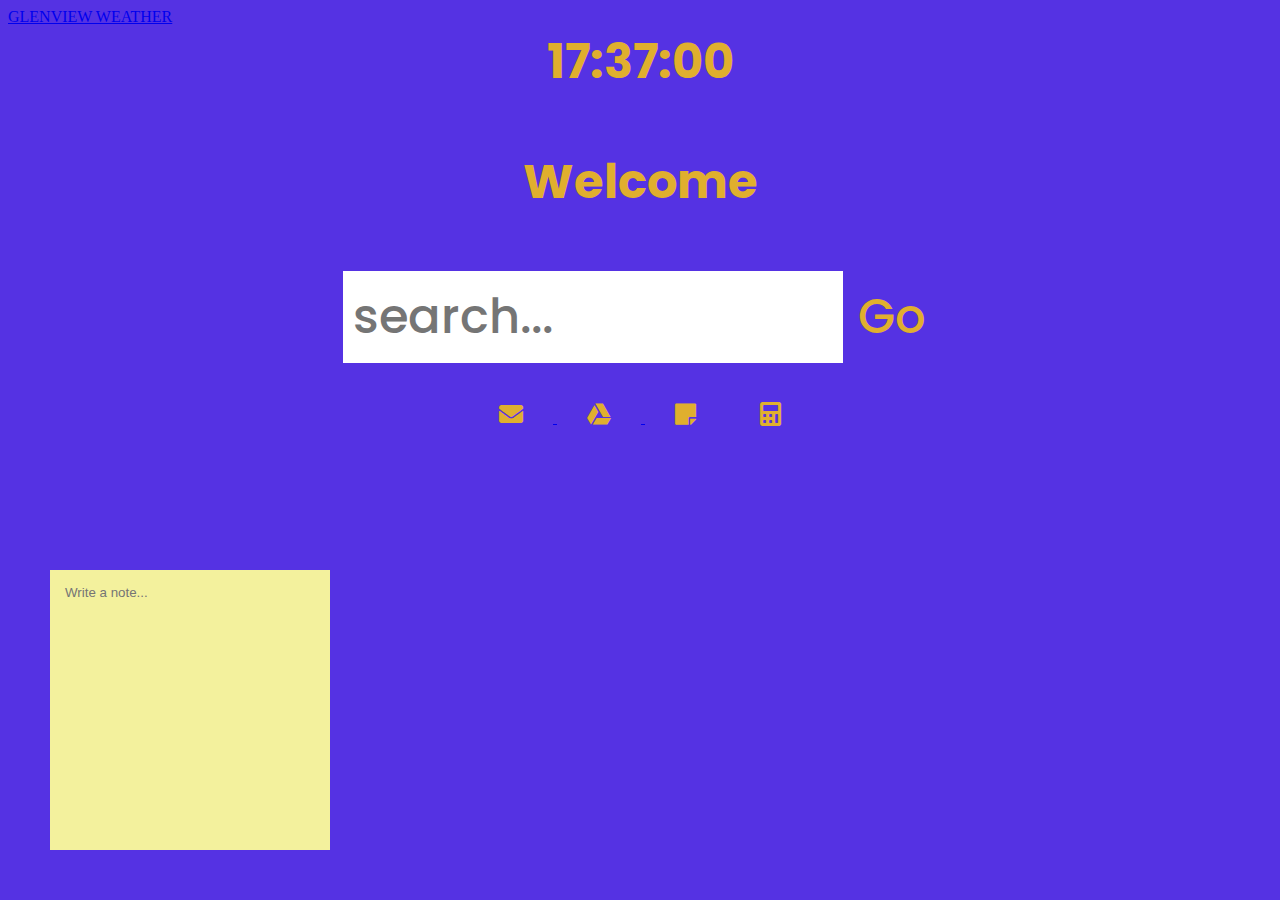
<file: index.html>
<!DOCTYPE html>
<html lang="en" >
<head>
  <meta charset="UTF-8">
  <title>Homepage</title>
  <link rel="preconnect" href="https://fonts.googleapis.com">
<link rel="preconnect" href="https://fonts.gstatic.com" crossorigin>
<link href="https://fonts.googleapis.com/css2?family=IBM+Plex+Sans:ital,wght@0,100;0,200;0,300;0,400;0,500;0,600;0,700;1,100;1,200;1,300;1,400;1,500;1,600;1,700&family=Poppins:ital,wght@0,100;0,200;0,300;0,400;0,500;0,600;0,700;0,800;0,900;1,100;1,200;1,300;1,400;1,500;1,600;1,700;1,800;1,900&display=swap" rel="stylesheet">
<script src="script.js"></script>

<link rel="stylesheet" href="./style.css">

<link rel="stylesheet" href="https://cdnjs.cloudflare.com/ajax/libs/font-awesome/5.15.4/css/all.min.css" />

</head>
<body>
  <a class="weatherwidget-io" href="https://forecast7.com/en/42d07n87d79/glenview/?unit=us" data-label_1="GLENVIEW" data-label_2="WEATHER" data-icons="Climacons" data-theme="original" data-basecolor="#5532e3" >GLENVIEW WEATHER</a>
  <script>
  !function(d,s,id){var js,fjs=d.getElementsByTagName(s)[0];if(!d.getElementById(id)){js=d.createElement(s);js.id=id;js.src='https://weatherwidget.io/js/widget.min.js';fjs.parentNode.insertBefore(js,fjs);}}(document,'script','weatherwidget-io-js');
  </script>



<!-- partial:index.partial.html -->
<section class="user">
  <body onload="startTime()">

    <div id="clock"></div>
<p class="user-welcome-text">Welcome</p>

<center><form action="https://google.com/search" method="get" target="_blank">
  <input type="hidden" name="sitesearch" />
  <input type="text" name="q" placeholder="search..." class="search-bar"/>
  <input type="submit" value="Go" class="submit-button">
</form></center>

<center><section class="bookmarks">
  <a href="http://mail.google.com" target="_blank">
    <i class="fas fa-envelope"></i>
  </a>
  <a href="http://mail.google.com" target="_blank">
  <a href="http://drive.google.com" target="_blank">
    <i class="fab fa-google-drive"></i>
  </a>

  <i class="fas fa-sticky-note" onclick="showNote()"></i>
  <i class="fas fa-calculator" onclick="showCalculator()"></i>
</section></center>

</body>
</html>
<iframe class="calculator hover" id="calc" width="219" height="302" src="https://calculator-1.com/outdoor/?f=ffca39&amp;r=ffffff" scrolling="no" frameborder="0" style="opacity: 0;"></iframe>
<textarea placeholder="Write a note..." id="note" onkeyup="autoSave()"></textarea>
</file>
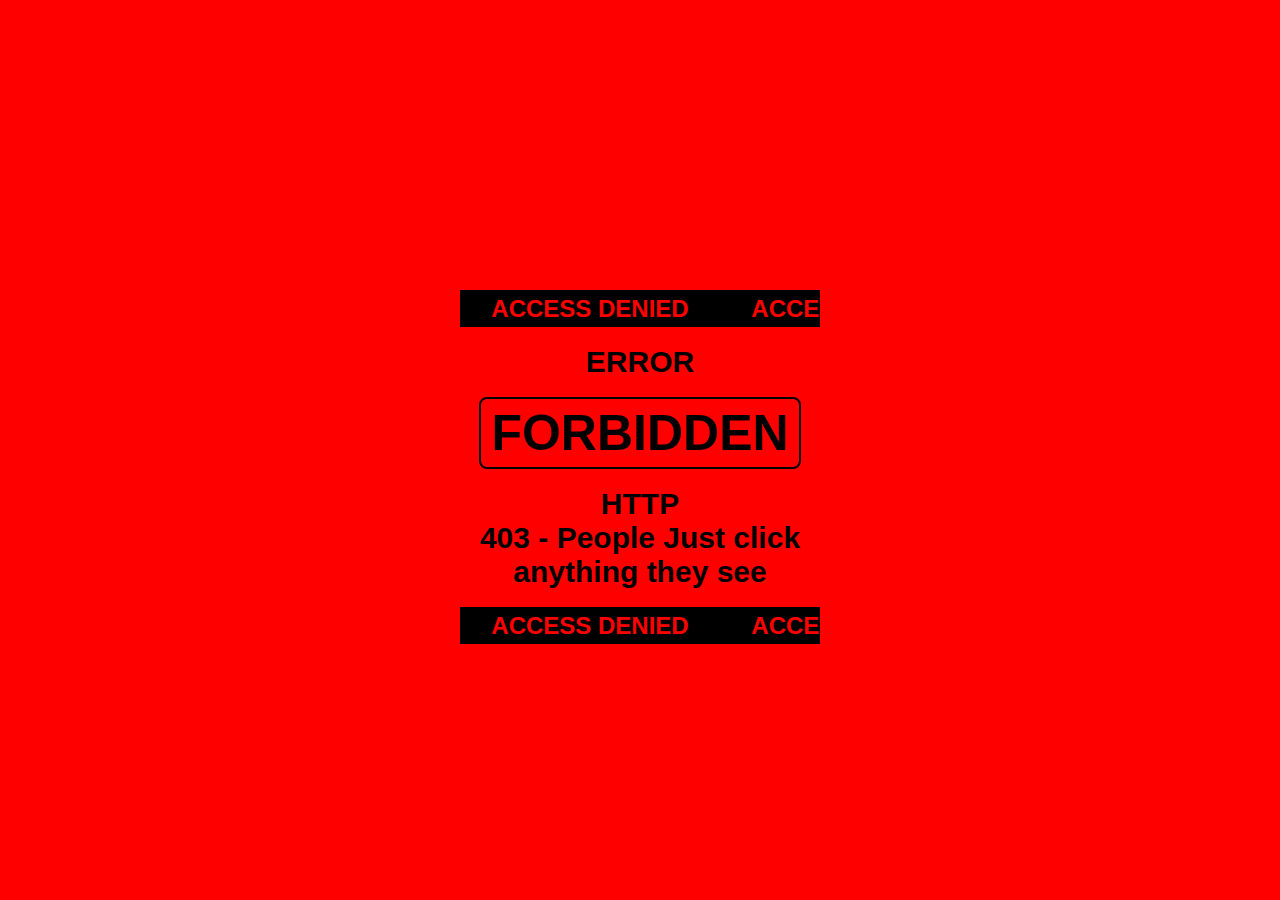
<file: adp.html>
<!DOCTYPE html>
<!--[if lt IE 7]>      <html class="no-js lt-ie9 lt-ie8 lt-ie7"> <![endif]-->
<!--[if IE 7]>         <html class="no-js lt-ie9 lt-ie8"> <![endif]-->
<!--[if IE 8]>         <html class="no-js lt-ie9"> <![endif]-->
<!--[if gt IE 8]>      <html class="no-js"> <!--<![endif]-->
<html>
    <head>
        <meta charset="utf-8">
        <meta http-equiv="X-UA-Compatible" content="IE=edge">
        <title>Access Denied</title>
        <meta name="description" content="">
        <meta name="viewport" content="width=device-width, initial-scale=1">
        <link rel="stylesheet" href="/adp.css">
    </head>
    <body>
        <!--[if lt IE 7]>
            <p class="browsehappy">You are using an <strong>outdated</strong> browser. Please <a href="#">upgrade your browser</a> to improve your experience.</p>
        <![endif]-->
        
        <script src="" async defer></script>
    </body>
</html>

<div id="sec-1" class="section">
    <div id="ctn">
      <div class="marquee">
        <div class="marquee-text"></div><div class="marquee-text"></div><div class="marquee-text"></div>
      </div>
  
      <div class="text-ctn">ERROR</div>
  
      <div id="forbidden">FORBIDDEN</div>
  
      <div class="text-ctn">HTTP<br>403 - People Just click anything they see</div>
  
      <div class="marquee">
        <div class="marquee-text"></div><div class="marquee-text"></div><div class="marquee-text"></div>
      </div>
    </div>
  </div>
</file>
<file: style.css>
body{
 background:#5532E3;
}
#clock{
  font-size:48px;
  font-family: "Poppins", sans-serif;
  font-weight: 700;
  font-style: normal;
  text-align: center;
  color: #E0AF2E;
}

.user-welcome-text{
  font-size:48px;
  font-family: "Poppins", sans-serif;
  font-weight: 700;
  font-style: normal;
}
p{
  text-align:center;
   color:#E0AF2E;
}
/* Google Search */
form{
  width:100%;
  max-width:600px;
  margin:0 auto;
}
input{
  width:100%;
  font-size:32px;
  margin:5px 0;
  border:none;
  padding:10px;
  outline:none;
  display:inline-block;
  font-size:48px;
  font-family: "Poppins", sans-serif;
  font-weight: 500;
  font-style: normal;
}
.search-bar{
  width:80%;
}
.submit-button{
  width:15%;
  background:#5532E3;
  color:#E0AF2E;
}


.bookmarks{
    padding:30px;
    clear:both;
}
.bookmarks i{
    font-size:24px;
    margin:0 30px;
    color:#E0AF2E;
    line-height:32px;
    transition:.2s;
    text-decoration:none;
    cursor: pointer;
    text-align: center;
  padding: 0%;
}
.bookmarks i:hover{
    color: #fff;;
    font-size:28px;
    line-height:26px;

}


#notes{
  opacity:0;
  transition:.2s;
}
.post-it{
  width:200px;
  height:200px;
  resize: none;
  margin:10px;
  background:#F3F19D;
  padding:15px;
  border:none;
  font-family:sans-serif;
  outline:none;
}

/*
=================================================
POST-IT NOTE (IN CSS)
=================================================
*/
#note{
  width:250px;
  height:250px;
  resize: none;
  background:#F3F19D;
  padding:15px;
  border:none;
  position: absolute;
  bottom:50px;
  left:50px;
  font-family:sans-serif;
 }
</file>
<file: adp.css>
body {
    margin: 0;
    font-family: Helvetica;
  }
  
  .section {
    width: 100vw;
    height: 100vh;
  }
  
  .text-ctn {
    margin: 18px;
  }
  
  .marquee {
    width: 360px;
    border-bottom: 3px solid #000000;
    background-color: #000000;
    white-space: nowrap;
  }
  
  .marquee-text {
    display: inline-block;
    width: 260px;
    font-size: 24px;
    font-weight: bold;
    color: #ff0000;
    animation: scroll 3s linear infinite;
  }
  
  .marquee-text:before {
    content: "ACCESS DENIED";
  }
  
  @keyframes scroll {
    100% {
      transform: translateX(-100%);
    }
  }
  
  #sec-1 {
    display: flex;
    align-items: center;
    justify-content: center;
    background-color: #ff0000;
  }
  
  #ctn {
    margin-top: 40px;
    width: 360px;
    height: 360px;
    font-size: 30px;
    font-weight: bold;
    text-align: center;
    overflow: hidden;
  }
  
  #forbidden {
    display: inline-block;
    padding: 5px 10px 5px 10px;
    border: 2px solid #000000;
    border-radius: 8px;
    font-size: 50px;
    animation: flash 1s linear infinite;
  }
  
  @keyframes flash {
    50% {
      opacity: 0;
    }
  }
</file>
